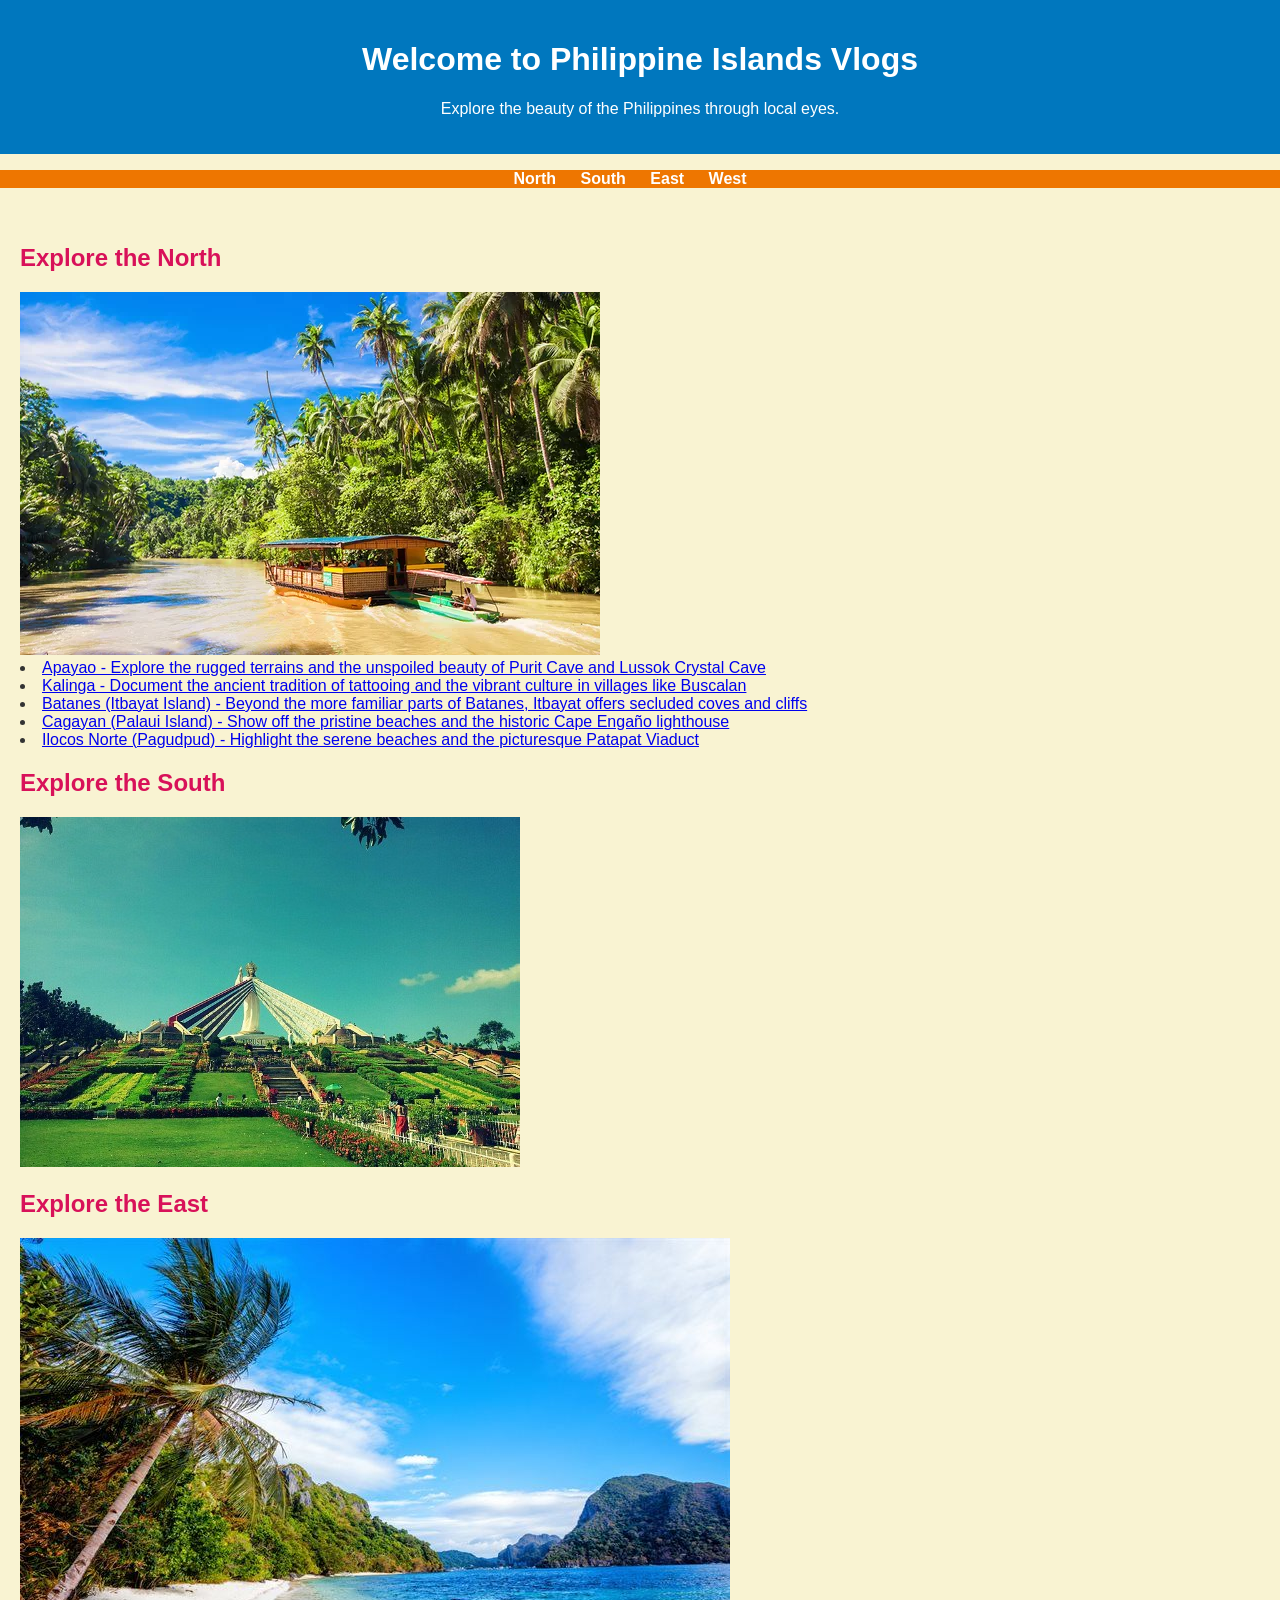
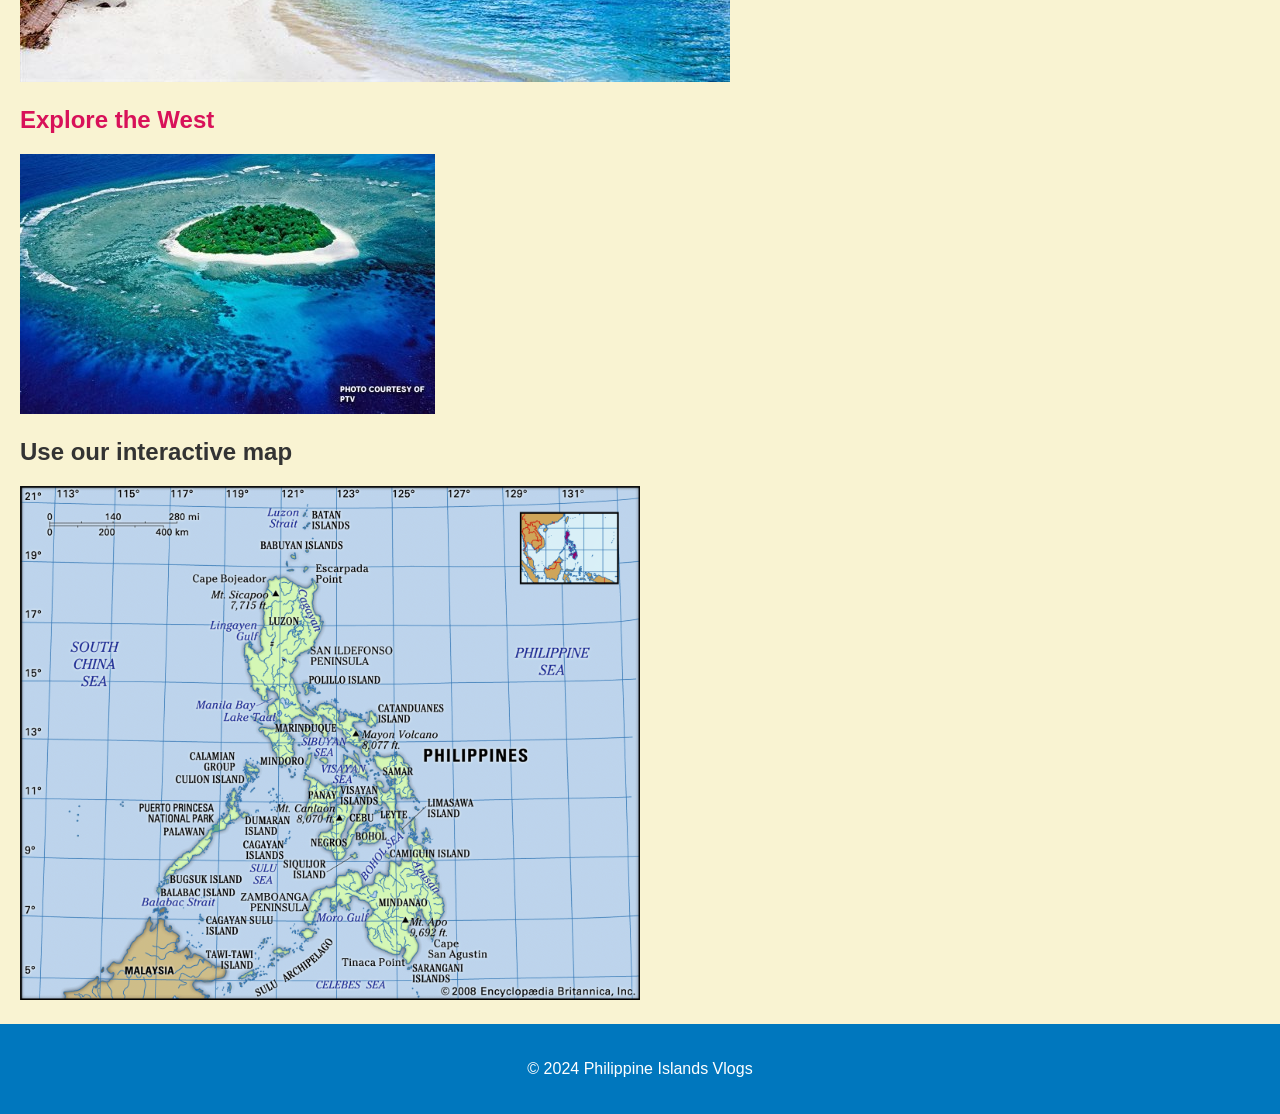
<file: index.html>
<!DOCTYPE html>
<html lang="en">
<head>
    <meta charset="UTF-8">
    <meta name="viewport" content="width=device-width, initial-scale=1.0">
    <title>Philippine Islands Vlogs</title>
    <link rel="stylesheet" href="landing.css">
</head>
<body>
    <header>
        <h1>Welcome to Philippine Islands Vlogs</h1>
        <p>Explore the beauty of the Philippines through local eyes.</p>
    </header>
    <nav>
        <ul>
            <li><a href="#north">North</a></li>
            <li><a href="#south">South</a></li>
            <li><a href="#east">East</a></li>
            <li><a href="#west">West</a></li>
        </ul>
    </nav>
    <main>
        <section id="north">
            <h2>Explore the North</h2>
            <!-- Content and videos for North -->
            <img src="North ph.webp" alt="Scenic view of Philippine Islands" style="width:580; height:363;">
                <li><a href="#apayao">Apayao - Explore the rugged terrains and the unspoiled beauty of Purit Cave and Lussok Crystal Cave</a></li>
                <li><a href="#kalinga">Kalinga - Document the ancient tradition of tattooing and the vibrant culture in villages like Buscalan</a></li>
                <li><a href="#itbayat">Batanes (Itbayat Island) - Beyond the more familiar parts of Batanes, Itbayat offers secluded coves and cliffs</a></li>
                <li><a href="#palaui">Cagayan (Palaui Island) - Show off the pristine beaches and the historic Cape Engaño lighthouse</a></li>
                <li><a href="#pagudpud">Ilocos Norte (Pagudpud) - Highlight the serene beaches and the picturesque Patapat Viaduct</a></li>
        </section>
        <section id="south">
            <h2>Explore the South</h2>
            <!-- Content and videos for South -->
            <img src="divine-mercy-shrine mindanao.jpeg" alt="Scenic view of Philippine Islands" style="width:500; height:350;">
        </section>
        <section id="east">
            <h2>Explore the East</h2>
            <img src="East.jpeg" alt="Scenic view of Philippine Islands" style="width:710; height:444;">
        </section>
        <section id="west">
            <h2>Explore the West</h2>
            <!-- Content and videos for West -->
            <img src="West power wind source.jpeg" alt="Scenic view of Philippine Islands" style="width:500; height:350;">
        </section>
        <h2>Use our interactive map</h2>
        <a href="interactivemap.htm">
            <img src="Philippines-map-features-locator.jpg" alt="Click here to go to the interactive map" id="map-link-image" width="50%" height="50%">
        </a>
    </main>
    <footer>
        <p>© 2024 Philippine Islands Vlogs</p>
    </footer>
    <script src="Vlogs.js"></script>
</body>
</html>
</file>
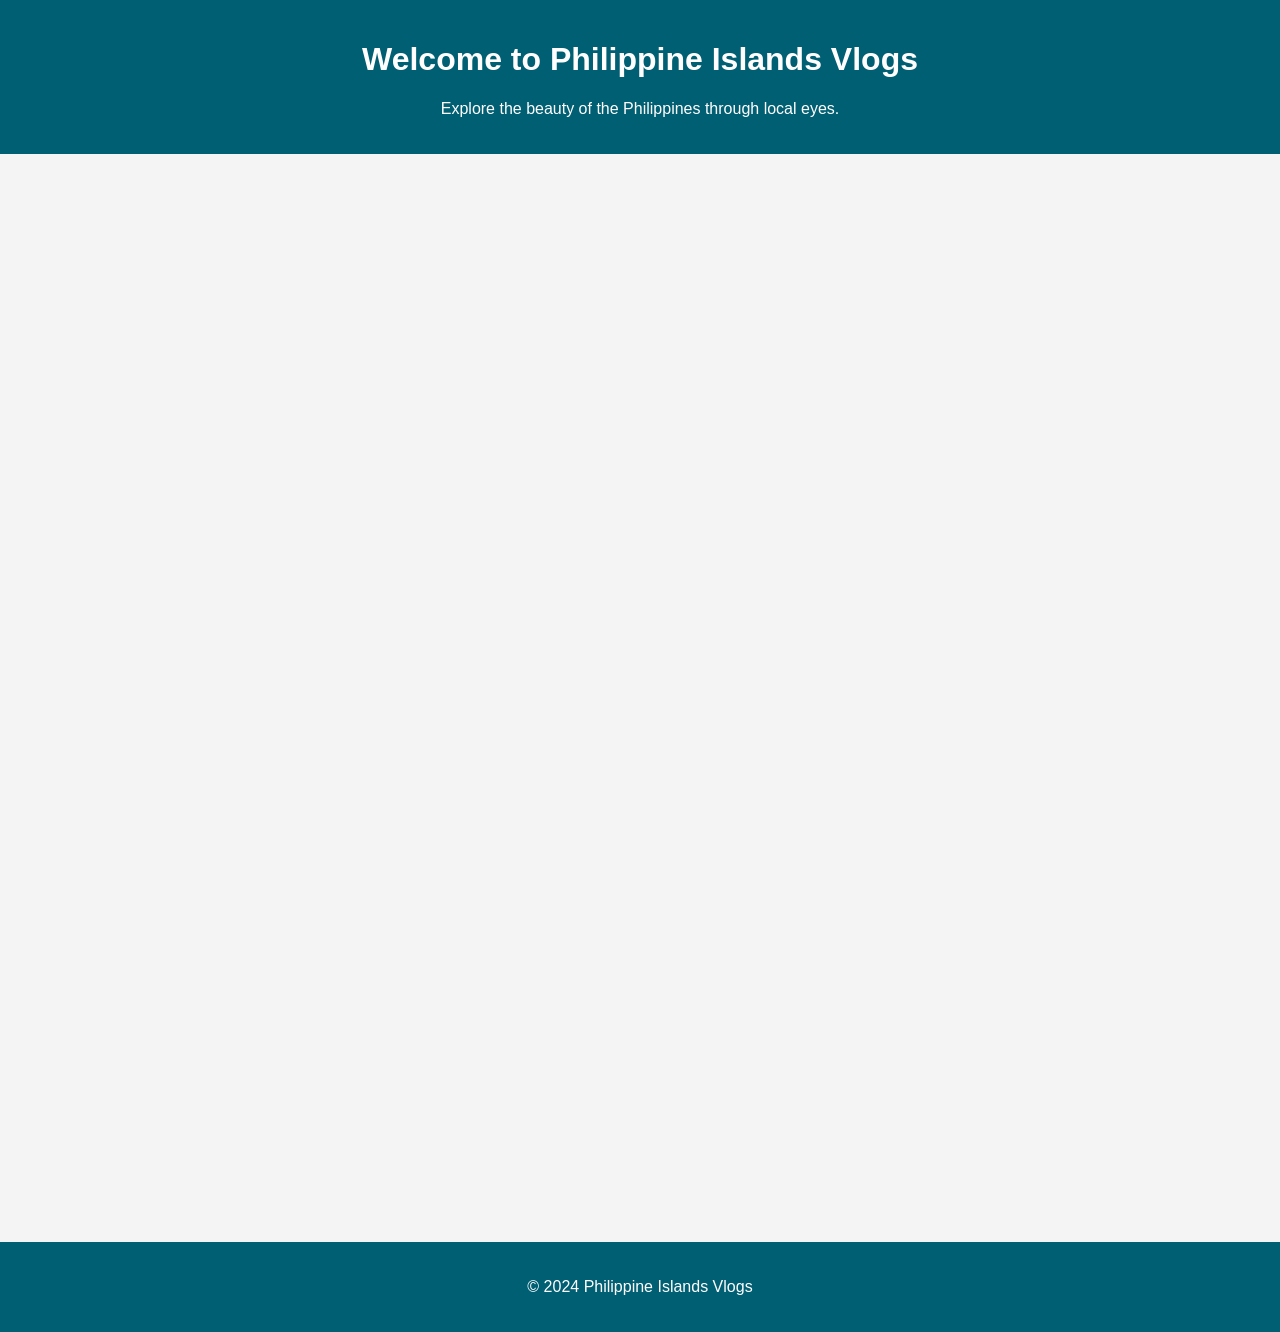
<file: Vlogs.html>
<!DOCTYPE html>
<html lang="en">
<head>
    <meta charset="UTF-8">
    <meta name="viewport" content="width=device-width, initial-scale=1.0">
    <title>Philippine Islands Vlogs</title>
    <link rel="stylesheet" href="Vlogs.css">
</head>
<body id="body">
    <header>
        <h1>Welcome to Philippine Islands Vlogs</h1>
        <p>Explore the beauty of the Philippines through local eyes.</p>
    </header>
    <main>
        <section id="vlogs">
            <!-- Videos will be embedded here -->
        </section>
    </main>
    <footer>
        <p>© 2024 Philippine Islands Vlogs</p>
    </footer>
    <script src="Vlogs.js"></script>
</body>
</html>
</file>
<file: landing.css>
body {
  font-family: Arial, sans-serif;
  margin: 0;
  padding: 0;
  background: #f9f3d2; /* Light sand color */
  color: #333;
}

header, footer {
  background: #0077be; /* Ocean blue */
  color: #fff;
  text-align: center;
  padding: 20px 0;
}

nav ul {
  list-style: none;
  padding: 0;
  background: #ee7600; /* Vibrant orange */
  text-align: center;
}

nav ul li {
  display: inline;
  margin-right: 20px;
}

nav ul li a {
  color: #fff;
  text-decoration: none;
  font-weight: bold;
}

main {
  padding: 20px;
}

iframe {
  width: 90%;
  height: 300px;
  border: none;
  margin-bottom: 20px;
}

section h2 {
  color: #d81159; /* Bright red */
}
</file>
<file: Vlogs.css>
body {
  font-family: Arial, sans-serif;
  margin: 0;
  padding: 0;
  background: #f4f4f4;
  color: #333;
}

header, footer {
  background: #005f73;
  color: #fff;
  text-align: center;
  padding: 20px 0;
}

main {
  padding: 20px;
  display: flex;
  justify-content: center;
  flex-direction: column;
  align-items: center;
}

iframe {
  width: 90%;
  height: 500px;
  border: none;
  margin-bottom: 20px;
}
</file>
